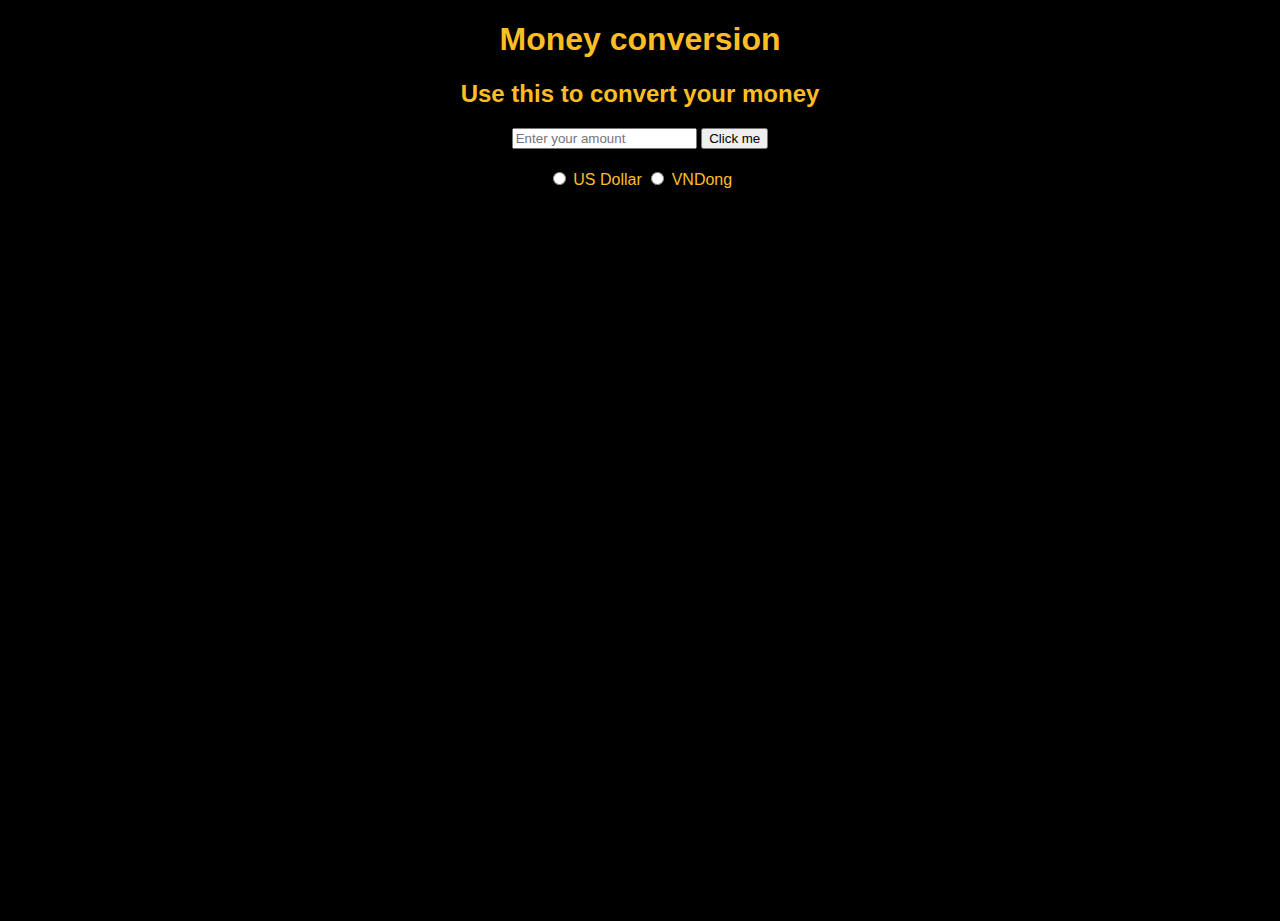
<file: index.html>
<!DOCTYPE html>
<html lang="en">
  <head>
    <meta charset="UTF-8" />
    <meta name="viewport" content="width=device-width, initial-scale=1.0" />
    <link rel="stylesheet" href="style.css" />
  </head>
  <body>
    <h1 id="header"></h1>
    <h2 id="description"></h2>
    <div id='first-div'>
    <input type="text" id="amount" placeholder="Enter your amount" />
    <button id='button'>Click me</button>
    </div>
    <div id='second-div'>
      <input type="radio" id="US" name='convert' value="US"/>
      <label for="US">US Dollar</label>
      <input type="radio" id="vnd" name='convert' value="CAD"/>
      <label for="vnd">VNDong</label>
    </div>
    <div>
      <p id="answer"></p>
    </div>
    <script src="script.js"></script>
  </body>
</html>
</file>
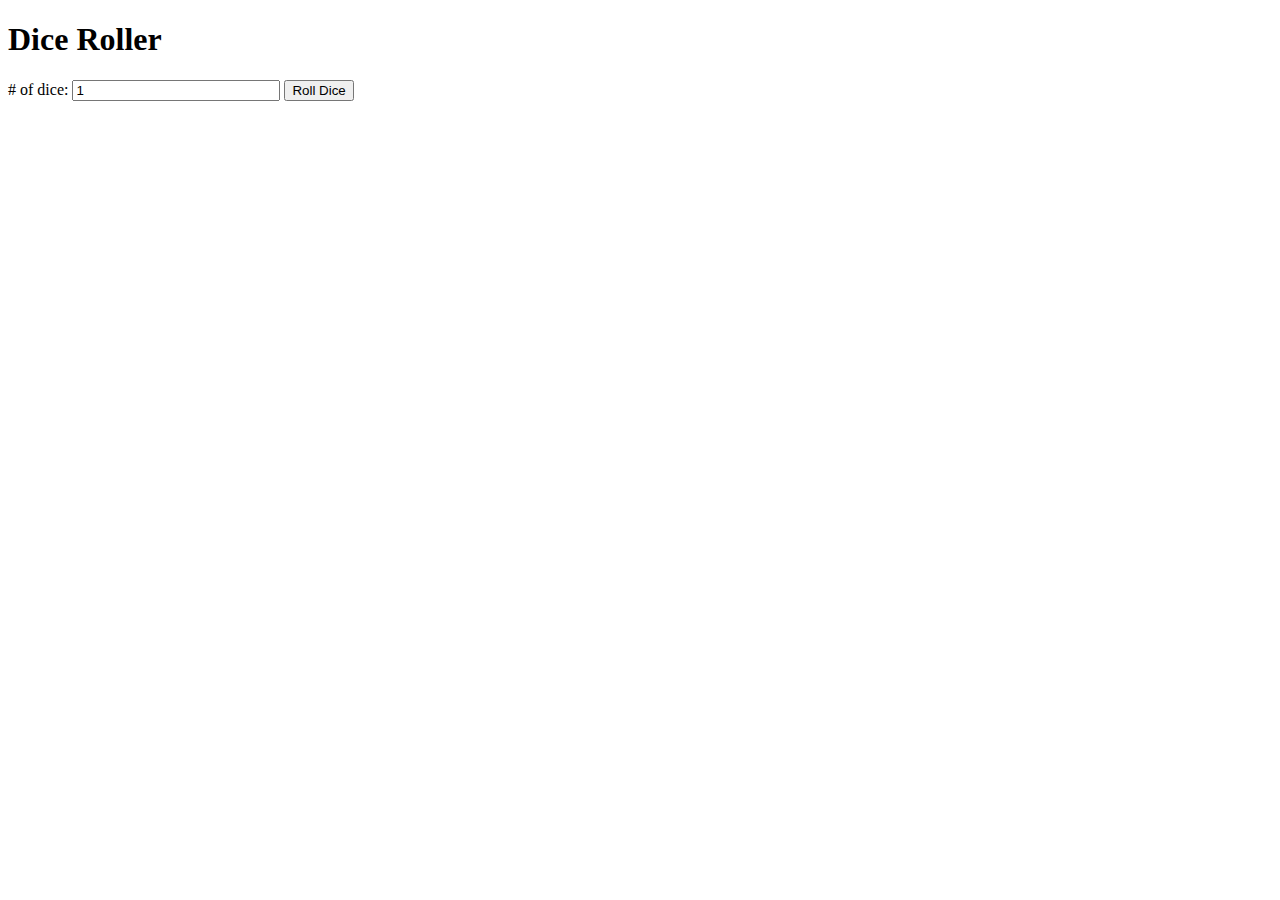
<file: dice_roller_game/index.html>
<!DOCTYPE html>
<html>

<head>
    <link rel="stylesheet" href="index.css">
    <meta name="viewport" content="width=device-width, initial-scale=1.0">
    <title>Document</title>
</head>

<body>
  <h1>Dice Roller</h1>
  <label># of dice:</label>
  <input id="inputDice" type="number" value="1" min = "1" max="6">
  <button onclick="rolling()">Roll Dice</button>
  <div id="result"></div>
  <div id="images"></div>
  <script src="index.js"></script>
</body>

</html>
</file>
<file: style.css>
body {
    background: black; /* Make it white if you need */
    color: #fcbe24;
    padding: 0 24px;
   text-align: center;
    height: 100vh;
    margin:0 auto; 
    font-family: -apple-system, BlinkMacSystemFont, 'Segoe UI', Roboto, Oxygen, Ubuntu, Cantarell, 'Open Sans', 'Helvetica Neue', sans-serif;
  }
  #first-div{
    width:300px; 
    margin: 0 auto;
    margin-bottom:20px; 
  }
</file>
<file: dice_roller_game/index.css>
.container{
    display: flex;
    flex-direction: column;
  
}

input{
    width: 200px; 
}

#sliderText{
    padding-top:30px;
    display: block;
}

.box{
    width:100%;
    height:100px;
    background-color: aquamarine;
}
</file>
